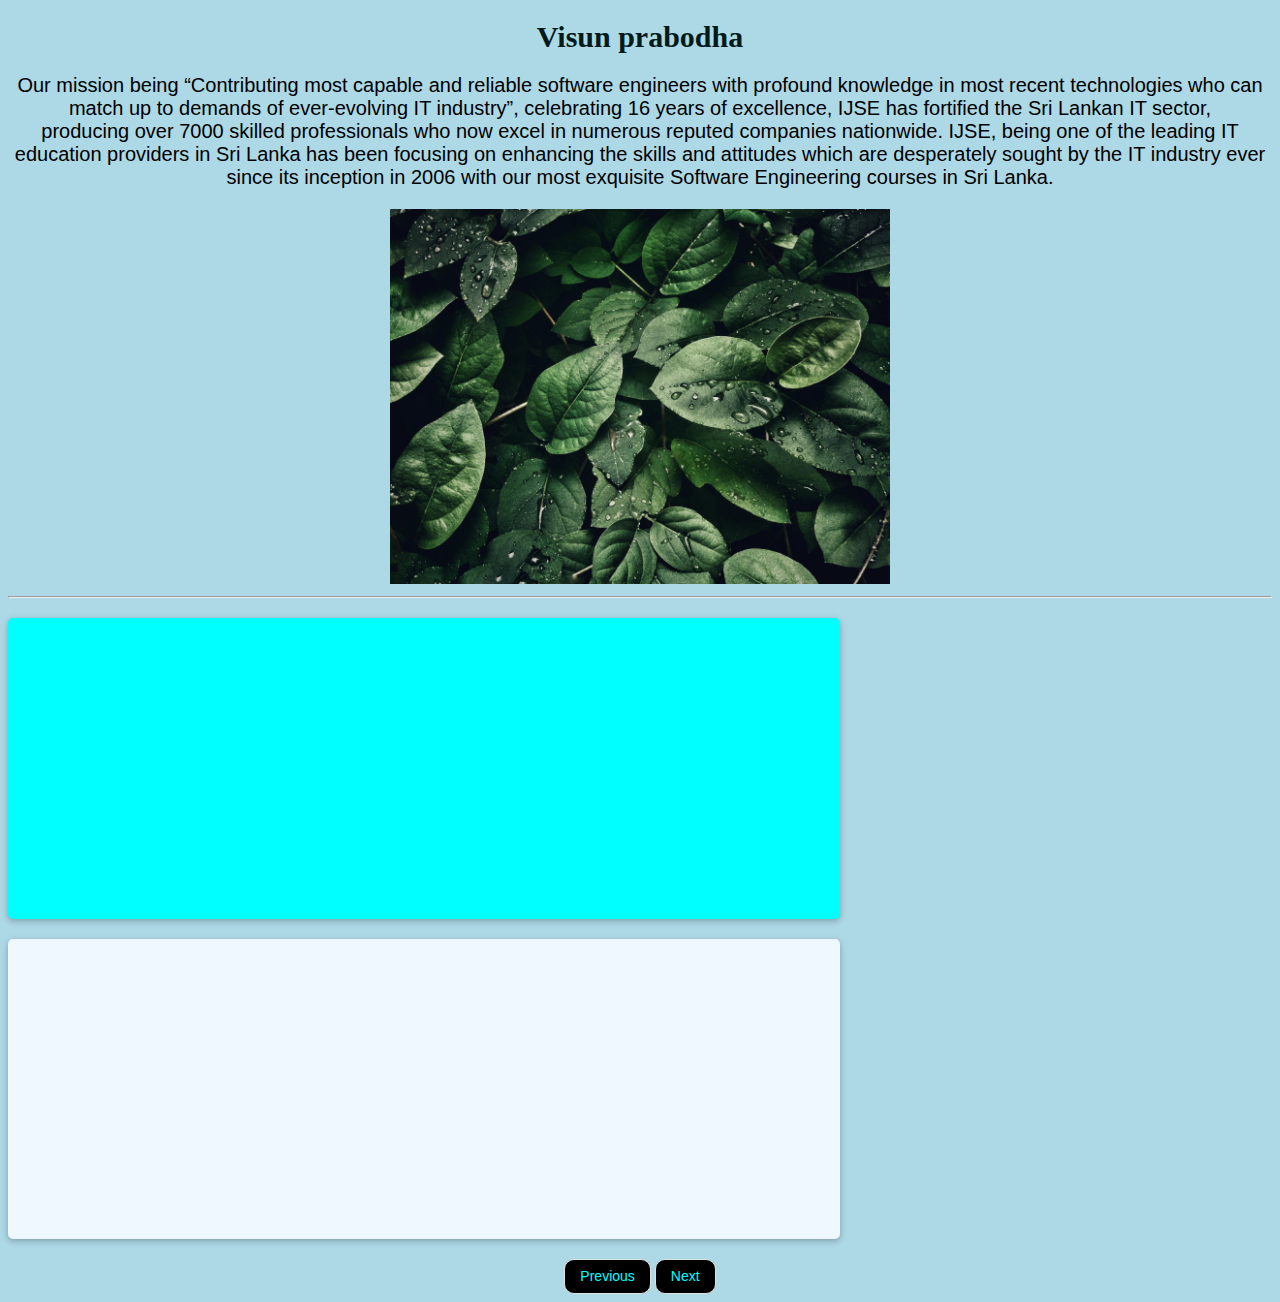
<file: lesseon 1/index.html>
<!DOCTYPE html>
<html lang="en">
    
<head>
    <style>
        h1{
            text-align: center;
        }
    </style>
    <title>Pactice</title>
</head>

<body>
    <style>
        body{
            background-color: lightblue;
        }
        h1{
            font-size:30px;
            color: rgb(3, 26, 26);
        }
        button{
            size: 0cqi;
            font-variant: unset 100px 200px;
        }
        p{
            font-family:'Gill Sans', 'Gill Sans MT', Calibri, 'Trebuchet MS', sans-serif;
            font-size: 20px;
            text-align: center;
        }
    </style>
    <h1>Visun prabodha</h1>
    <p>
        Our mission being “Contributing most capable and reliable 
        software engineers with profound knowledge in most recent
        technologies who can match up to demands of ever-evolving
        IT industry”, celebrating 16 years of excellence, IJSE has 
        fortified the Sri Lankan IT sector,<br> producing over 7000 skilled
        professionals who now excel in numerous reputed companies nationwide.
        IJSE, being one of the leading IT education providers in Sri Lanka has
        been focusing on enhancing the skills and attitudes which are desperately
         sought by the IT industry ever since its inception in 2006 with our most 
         exquisite Software Engineering courses in Sri Lanka.
    </p>
    <center><img src = "./images/pexels-sohi-807598.jpg" width="500"></center>
    <hr>
    <style>
    
    .btn{
        color:aqua;
        background-color: black !important;
        cursor: pointer;
        font-size: 14px;
        line-height: 13px;
        border: none;
        padding: 14px 25px;
        font-weight: 400;
        display: inline-block;
        position: relative;
        text-shadow: none;
        border: 1px solid #e1e1e1;
        background: none;
        padding: 10px 15px;
        border-radius: 10px;
        cursor: pointer;
        
    }
    /* div{
        display: block;
        unicode-bidi: isolate;
    } */
    .example{
        width: 800px;
        height: 300px;
        background-color: aqua;
        border-radius: 5px;
        padding: 0.01em 16px;
        margin: 20px 0;
        box-shadow: 0 2px 4px 0 rgba(0, 0, 0, 0.16), 0 2px 10px 0 rgba(0, 0, 0, 0.12) !important;
    }
    .example1{
        width: 800px;
        height: 300px;
        background-color: antiquewhite;
        border-radius: 5px;
        padding: 0.01em 16px;
        margin: 20px 0;
        box-shadow: 0 2px 4px 0 rgba(0, 0, 0, 0.16), 0 2px 10px 0 rgba(0, 0, 0, 0.12) !important;
    }
    </style>

    <div class="example">
    </div>

    <div style="background-color: aliceblue;"!important class="example"></div>

    <center>
        <div>
            <button class="btn">Previous</button>
            <a href="./pages/page02.html"> <button class="btn">Next</button></a>
        </div>
    </center>
    <a></a>
    
</body>
</html>
</file>
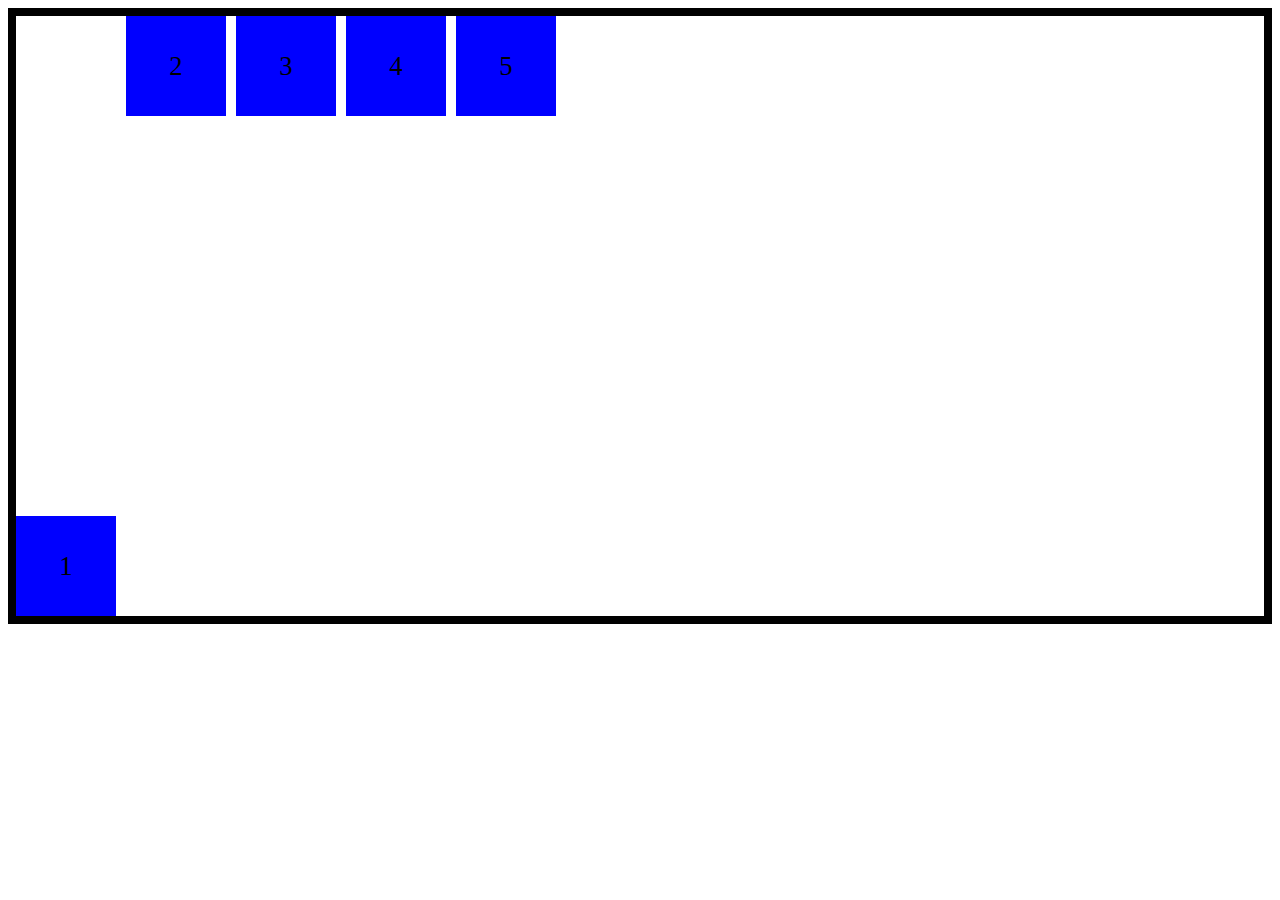
<file: Lesson 3/index.html>
<!DOCTYPE html>
<html lang="en">
<head>
    <!-- <meta charset="UTF-8">
    <meta name="viewport" content="width=device-width, initial-scale=1.0"> -->
    <link rel="stylesheet" href="style/style.css">
    <title>Practice</title>
</head>
<body>
    <div id="box" class="div">1</div>
    <div class="div">2</div>
    <div class="div">3</div>
    <div class="div">4</div>
    <div class="div">5</div>
    <!-- <div class="div">6</div>
    <div class="div">7</div>
    <div class="div">8</div>
    <div class="div">9</div> -->
    
</body>
</html>
</file>
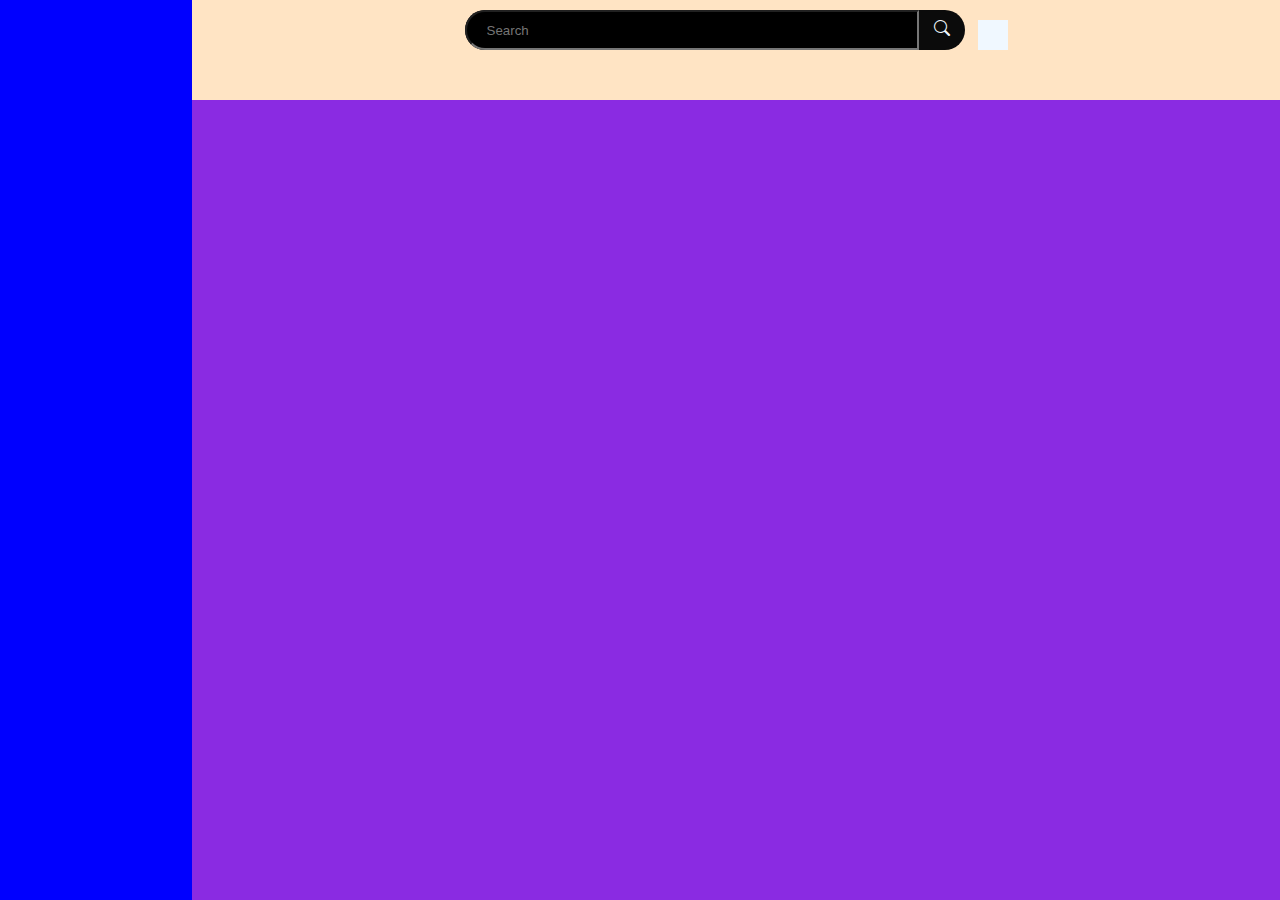
<file: You tube/index.html>
<!DOCTYPE html>
<html lang="en">
<head>
    <!-- <meta charset="UTF-8">
    <meta name="viewport" content="width=device-width, initial-scale=1.0"> -->
    <title>You tube</title>
    <link rel="stylesheet" href="./style/style.css"/>
    <link rel="stylesheet" href="https://cdn.jsdelivr.net/npm/bootstrap-icons@1.11.3/font/bootstrap-icons.min.css">
</head>
<body>
    <div class="container">
        <div class="side-div"></div>
        <div class="main-div">
           <nav class="nav">
                <div class="search-container">
                    <input type="text" placeholder="Search" class="search-input"/>
                    <i class="bi bi-search search-icon"></i>
                </div>
                <div class="mic"></div>
           </nav>
        </div>
    </div>
    
</body>
</html>
</file>
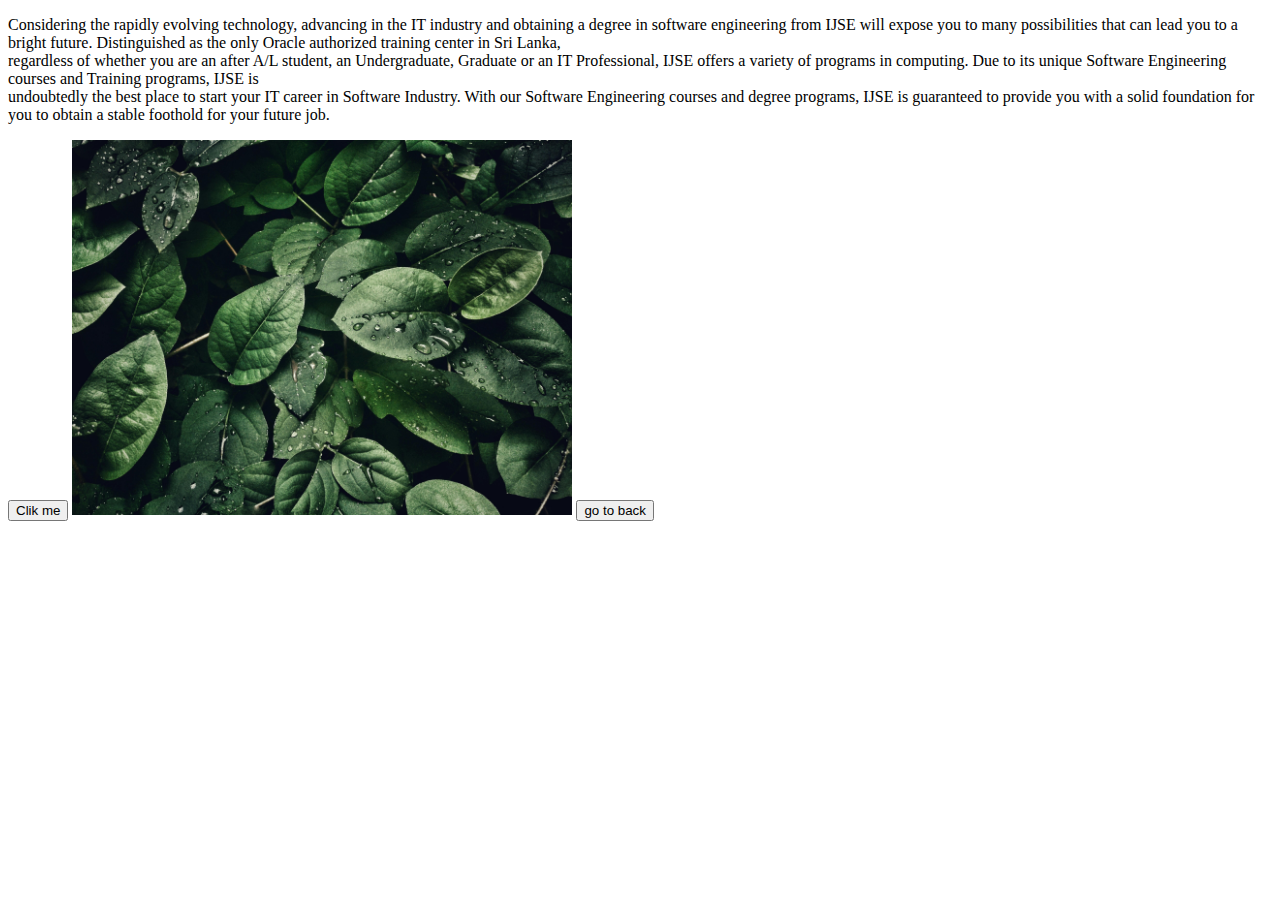
<file: lesseon 1/pages/page02.html>
<!DOCTYPE html>
<html lang="en">
<head>
    <link rel="icon" href="../icon/camera.png"/>
    <title>second Page</title>
</head>
<body>
    <p>
        Considering the rapidly evolving technology, advancing in the IT industry and obtaining a degree in software engineering
         from IJSE will expose you to many possibilities that can lead you to a bright future. Distinguished as the only Oracle
          authorized training center in Sri Lanka,<br> regardless of whether you are an after A/L student, an Undergraduate, Graduate 
          or an IT Professional, IJSE offers a variety of programs in computing. Due to its unique Software Engineering courses and
           Training programs, IJSE is<br> undoubtedly the best place to start your IT career in Software Industry. With our Software 
           Engineering courses and degree programs,
         IJSE is guaranteed to provide you with a solid foundation for you to obtain a stable foothold for your future job.
    </p>
    <button>Clik me</button>
    <img src="../images/pexels-sohi-807598.jpg"width = "500" alt=" sohi.photo">
    <a href="../index.html"><button>go to back</button></a>
</body>
</html>
</file>
<file: Lesson 3/style/style.css>
body{
    border: 8px solid black;
    display: flex;
    /* flex-direction: row; */
    justify-content: flex-start;
    /* align-items: center; */
    min-height: 600px;
    gap: 10px;
    flex-wrap: nowrap;
    /* align-content: space-evenly;*/
}
#box{
    /* flex-shrink: 0; */
    /* flex-grow: 5; */
    align-self: flex-end
    ;
}
.div{
    flex-shrink: 1;
    /* flex-grow:  1; */
    min-width: 50px;
    width: 100px;
    height: 100px;
    background-color: blue;
    font-size: 20pt;
    display: flex;
    justify-content: center;
    align-items: center;
}
</file>
<file: You tube/style/style.css>
*{
    border-radius: border-box;
    margin: 0px;
    padding: 0px;
}

body{
    background-color: navy;
    width: 100%;
    height: 100vh;
}
.container{
    display: flex;
    background-color: aqua;
    width: 100%;
    height: 100vh;
}
.side-div{
    background-color: blue;
    width: 15%;
    height: 100vh;
}
.main-div{
    background-color: blueviolet;
    width: 85%;
    height: 100vh;
}
.nav{
    display: flex;
    background-color: bisque;
    width: 100%;
    height: 100px;
    justify-content: center;
    /* align-items:center; */
    /* flex-wrap: wrap; */
    flex-direction: row;
}
.search-container{
    display: flex;
    background-color: rgb(11, 11, 11);
    width: 500px;
    height: 40px;
    margin-top: 10px;
    border-radius: 30px;
    justify-content: flex-end;
}
.search-icon{
    color: aliceblue;
    margin: 10px 15px;
}
.search-input{
    /* justify-content: flex-start; */
    color: aliceblue;
    background-color: black;
    width: 100%;
    border-radius: 20px 0px 0px 20px;
    padding: 0px 0px 0px 20px;

}
.mic{
    background-color: aliceblue;
    width: 30px;
    height: 30px;
    margin: 20px 0px 20px 13px;
}
</file>
